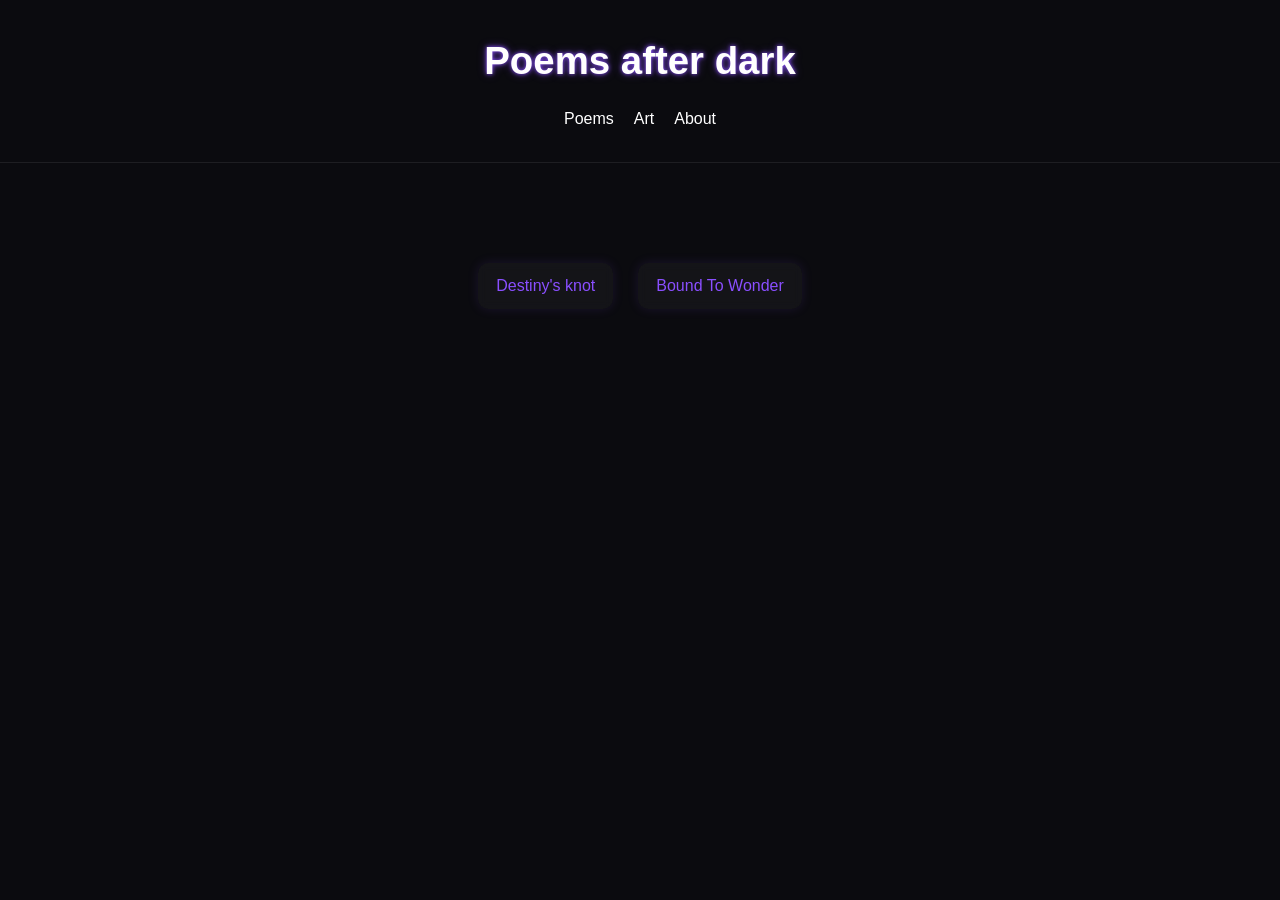
<file: Art Website/index.html>
<!DOCTYPE html>
<html lang="en">

<head>
    <meta charset="UTF-8">
    <title>Poems after dark</title>
    <link rel="stylesheet" href="style.css">
</head>

<body>

<header>
    <h1>Poems after dark</h1>
    <nav>
        <ul>
            <li><a href="#poems">Poems</a></li>
            <li><a href="#art">Art</a></li>
            <li><a href="#about">About</a></li>
        </ul>
    </nav>
</header>

<main>

<section id="poems">

    <!-- Floating Index -->
    <div class="poem-index-floating">
        <a href="#destinys-knot">Destiny's knot</a>
        <a href="#bound-to-wonder">Bound To Wonder</a>
    </div>

    <!-- Poem 1 -->
    <div class="poem-card fade-section" id="destinys-knot">
        <h3 class="poem-title">Destiny's knot</h3>
        <div class="poem-body">
            <p>
                At the end of all things,<br>
                destiny waits — silent, knotted, patient.<br>
                It asks only that I see it,<br>
                take the thread,<br>
</file>
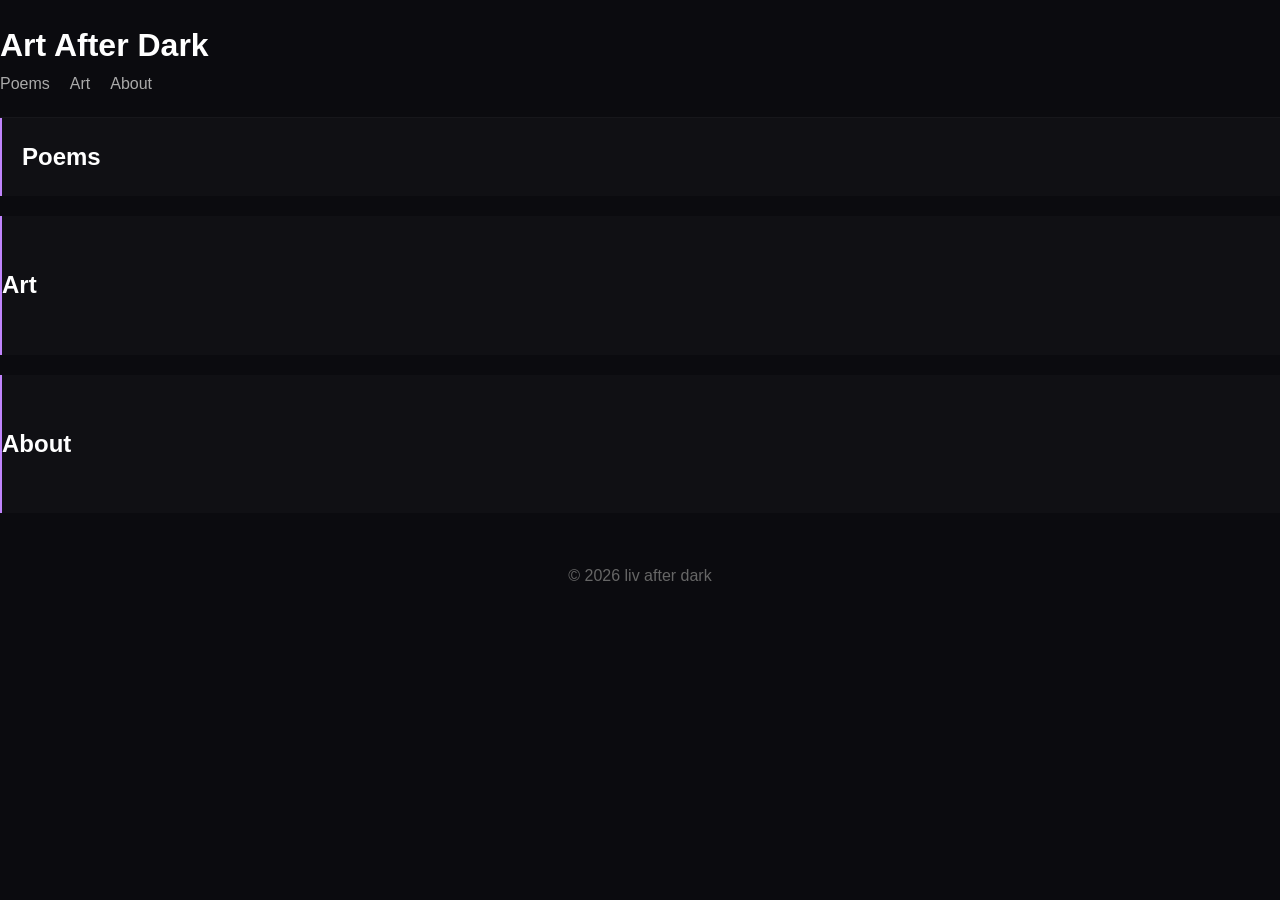
<file: site.html>
<!DOCTYPE html>
<html lang="en">
    <head>
        <meta charset="UTF-8">
        <meta name="viewport" content="width=device-width, initial-scale=1.0">
        <title>Poems After Dark</title>
        <link rel="stylesheet" href="styles.css">
    </head>    
    <body>
    <header>
        <h1>Art After Dark</h1>
        <p class="subtitle"> </p>
    <nav>
    <ul>
       <li><a href="#Poems">Poems</a></li>
        <li><a href="#Art">Art</a></li>
        <li><a href="#About">About</a></li>
    </ul>
    </nav>
    </header>

    <main>
        <section id="poems">
            <div class="poem">
                <h2>Poems</h2>
            </div>
        </section>

        <section id="art">
            <div class="art">
                <h2>Art</h2>
            </div>
        </section>

        <section id="about">
            <div class="about">
                <h2>About</h2>
            </div>
        </section>

    </main>    
  
    <footer>
            <p>© 2026 liv after dark</p>
    </footer>
    </body>

</html>
</file>
<file: Art Website/style.css>
:root {
  --bg: #0b0b0f;
  --text: #ffffff;
  --accent: #8a4fff;
  --soft-border: rgba(255, 255, 255, 0.08);
  --font-main: 'Arial', sans-serif;
}

* {
  margin: 0;
  padding: 0;
  box-sizing: border-box;
}

body {
  background: var(--bg);
  color: var(--text);
  font-family: var(--font-main);
  line-height: 1.6;
}

header {
  padding: 30px 0;
  border-bottom: 1px solid var(--soft-border);
  text-align: center;
}

header h1 {
  font-size: 2.4rem;
  margin-bottom: 15px;
  text-shadow: 0 0 4px var(--accent), 0 0 10px rgba(138, 79, 255, 0.4);
}

nav ul {
  display: flex;
  justify-content: center;
  gap: 20px;
  list-style: none;
}

nav a {
  color: var(--text);
  text-decoration: none;
  font-weight: 500;
  position: relative;
}

nav a:hover {
  color: var(--accent);
}

section {
  padding: 60px 0;
}

.poem-index-floating {
  margin: 40px auto;
  display: flex;
  justify-content: center;
  gap: 25px;
  flex-wrap: wrap;
}

.poem-index-floating a {
  color: var(--accent);
  padding: 10px 18px;
  border-radius: 10px;
  background: rgba(255, 255, 255, 0.04);
  backdrop-filter: blur(4px);
  box-shadow: 0 0 12px rgba(138, 79, 255, 0.12);
  text-decoration: none;
}

.poem-card {
  max-width: 650px;
  margin: 80px auto;
  padding: 40px 35px;
  background: rgba(255, 255, 255, 0.03);
  border: 1px solid var(--soft-border);
  border-radius: 14px;
  box-shadow: 0 0 20px rgba(138, 79, 255, 0.12);
  backdrop-filter: blur(4px);
  text-align: center;
  position: relative;
}

.poem-card::before {
  content: "🌙";
  display: block;
  font-size: 2rem;
  margin-bottom: 15px;
  color: var(--accent);
}

.poem-title {
  font-size: 1.8rem;
  margin-bottom: 25px;
  color: var(--accent);
}

.poem-body p {
  font-size: 1.1rem;
  line-height: 2;
}

.fade-section {
  opacity: 0;
  transform: translateY(20px);
  transition: opacity 1.2s ease, transform 1.2s ease;
}

.fade-section.visible {
  opacity: 1;
  transform: translateY(0);
}
</file>
<file: styles.css>
* {
    margin: 0;
    padding: 0;
    box-sizing: border-box;
}

body{
    background:#0b0b0f;
    color:#fff;
    font-family: 'Arial', sans-serif;
    line-height: 1.6;
}

.container {
    width: 90%;
    max-width:1000px;
    margin:auto;
}
header {
    padding: 20px 0;
    border-bottom: 1px solid rgba(255, 255, 255, 0.05);
}

nav {
    display: flex;
    justify-content: space-between;
    align-items: center;
}

nav ul {
    display: flex;
    list-style: none;
    gap: 20px;
}

nav a {
    color: #aaa;
    text-decoration: none;
}
nav a:hover {
    color: #c084fc;
}

.hero {
    text-align: center;
    padding: 80px 0;
}

.poetry {
    padding: 50px 0;
}

.poem {
    padding: 20px;
    margin-bottom: 20px;
    border-left: 2px solid #c084fc;
    background:rgba(255,255,255,0.02);
}
.art {
    padding: 50px 0;
    margin-bottom: 20px;
    border-left: 2px solid #c084fc;
    background:rgba(255,255,255,0.02);
}

.about {
    padding: 50px 0;
    margin-bottom: 20px;
    background:rgba(255,255,255,0.02);
    border-left: 2px solid #c084fc;
}


.gallery {
    padding: 50px 0;
    display: grid;
    grid-template-columns: repeat(auto-fit, minmax(200px, 1fr));
    gap: 15px;
}
.gallery img {
    width: 100%;
    border-radius: 5px;
    transition: transform 0.3s ease;
}
.gallery img:hover {
    transform: scale(1.05);
}

footer {
    text-align: center;
    padding: 30px;
    color: #666;
}
</file>
